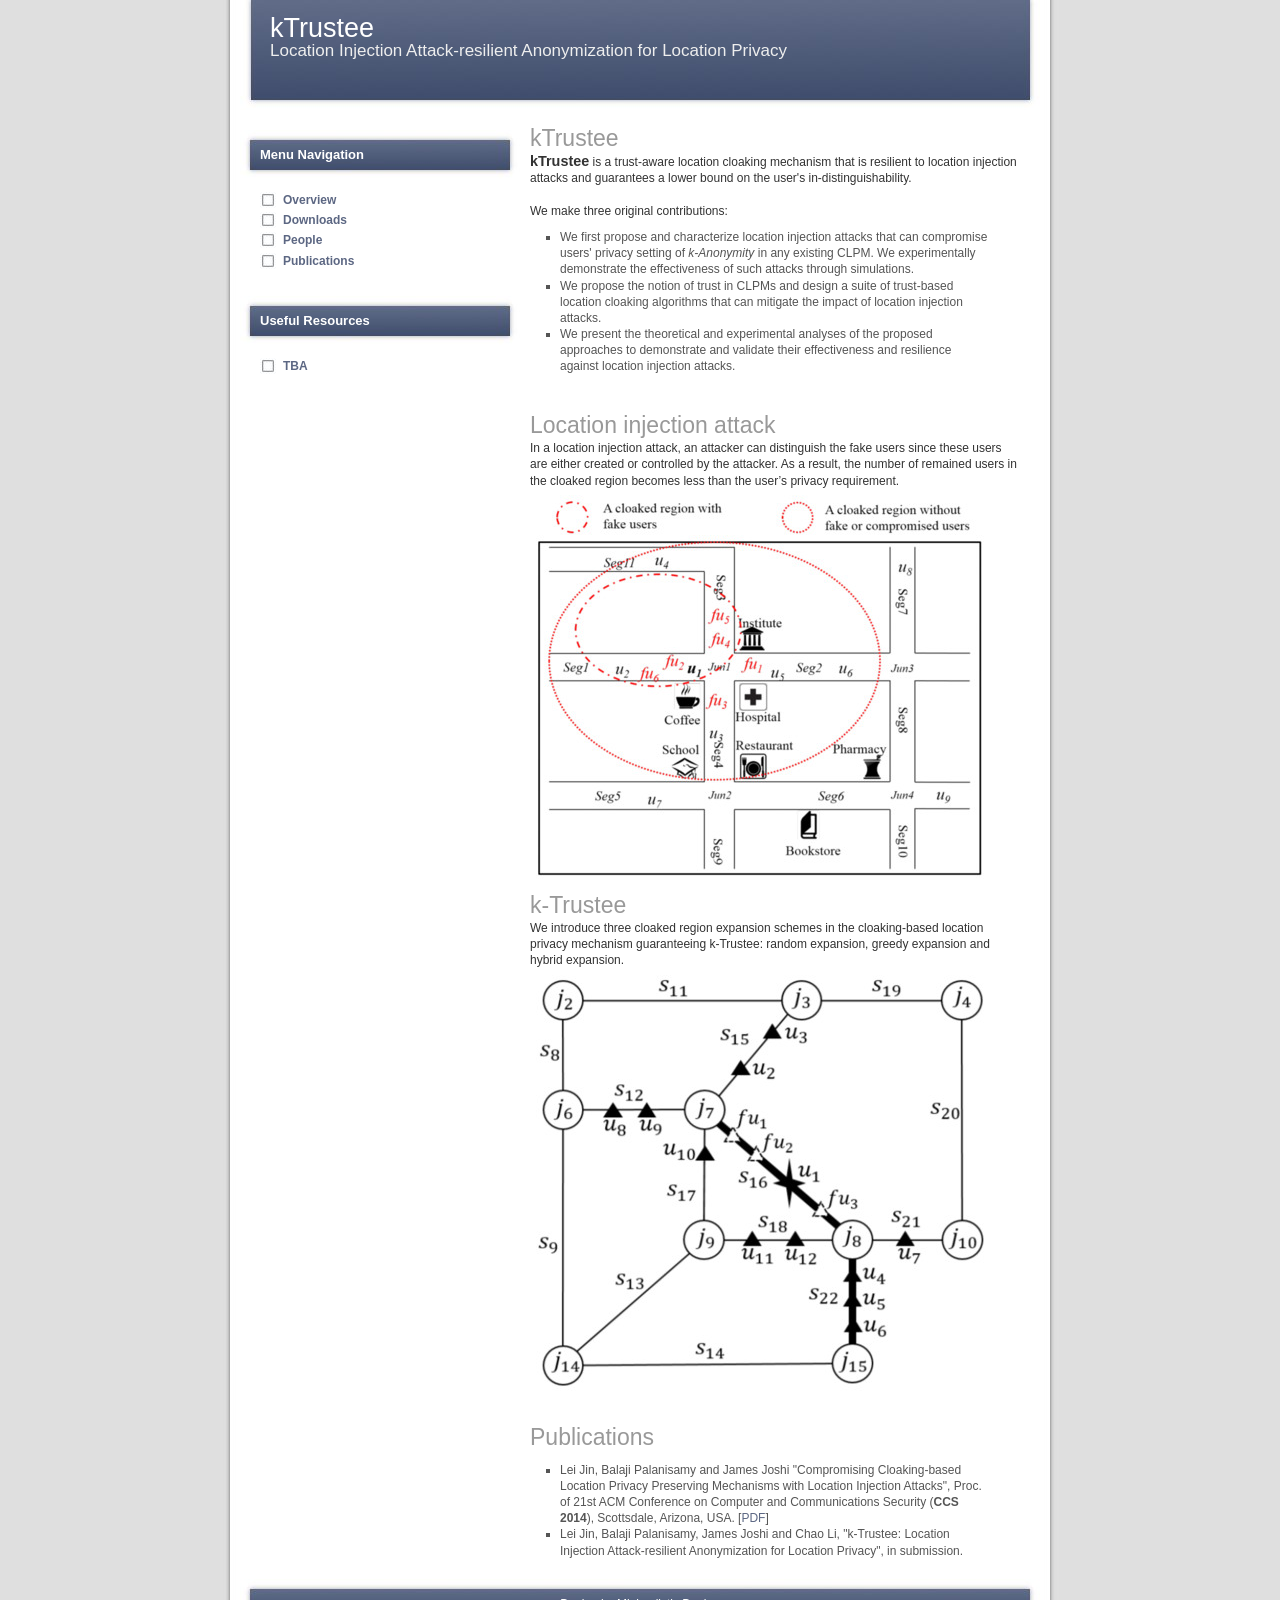
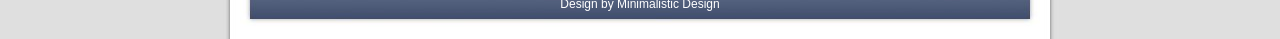
<file: index.html>
<!DOCTYPE html PUBLIC "-//W3C//DTD XHTML 1.0 Strict//EN" "http://www.w3.org/TR/xhtml1/DTD/xhtml1-strict.dtd">
<html xmlns="http://www.w3.org/1999/xhtml">
<head>
	<title>Free xhtml template - minimalistic-design.com</title>	
	<meta http-equiv="Content-Type" content="text/html; charset=UTF-8" />
	<link rel="stylesheet" type="text/css" href="style.css" media="screen" />
</head>
<body>

	<div id="page">

		<div id="header">
		<h1><a href="#">kTrustee</a></h1>
			<h2> Location Injection Attack-resilient Anonymization for Location Privacy</h2>
		</div>

		<div id="wrapper">

			<div id="content">

				<h2>kTrustee</h2>
				<b><big>kTrustee</big></b> is a trust-aware location cloaking mechanism that is resilient to location injection attacks and guarantees a lower bound on the user's in-distinguishability.
				<br /><br />
				We make three original contributions:
				<ul>
					<li>We first propose and characterize location injection attacks that can compromise users' privacy setting of <i>k-Anonymity</i> in any existing CLPM. We experimentally demonstrate the effectiveness of such attacks through simulations.</li>
					<li>We propose the notion of trust in CLPMs and design a suite of trust-based location cloaking algorithms that can mitigate the impact of location injection attacks.</li>
					<li>We present the theoretical and experimental analyses of the proposed approaches to demonstrate and validate their effectiveness and resilience against location injection attacks.</li>

				</ul> 
				<br /><br />
				
				<h2>Location injection attack</h2> 
				<p>
				In a location injection attack, an attacker can distinguish the fake users since these users are either created or controlled by the attacker. As a result, the number of remained users in the cloaked region becomes less than the user’s privacy requirement.
                <div id="attack">
					<img src="figures/attack.jpg" alt="attack" />
				</div>
				</p>

				<br /><br />

				<h2>k-Trustee</h2> 
				<div>We introduce three cloaked region expansion schemes in the cloaking-based location privacy mechanism guaranteeing k-Trustee: random expansion, greedy expansion and hybrid expansion.</div>
				<div id="algorithm">
					<img src="figures/algorithm.jpg" alt="algorithm" />
				</div>
				
				<br /><br />

				<h2 id="publications">Publications</h2> 
				<ul>
					<li>Lei Jin, Balaji Palanisamy and James Joshi "Compromising Cloaking-based Location Privacy Preserving Mechanisms with Location Injection Attacks", Proc. of 21st ACM Conference on Computer and Communications Security (<b>CCS 2014</b>), Scottsdale, Arizona, USA. [<a href="http://www.sis.pitt.edu/bpalan/papers/LocInjection-CCS2014.pdf">PDF</a>]</li>
					<li>Lei Jin, Balaji Palanisamy, James Joshi and Chao Li, "k-Trustee: Location Injection Attack-resilient Anonymization for Location Privacy", in submission.</li>
				</ul>
				

			</div>

			<div id="sidebar"> 

				<h2>Menu Navigation</h2>

				<ul>
					<li><a href="index.html">Overview</a></li> 
					<li><a href="downloads.html">Downloads</a></li> 
					<li><a href="people.html">People</a></li> 
					<li><a href="index.html#publications">Publications</a></li>
				</ul>

				<h2>Useful Resources</h2>

				<ul>
					<li><a href="#">TBA</a></li>  
				</ul>

			</div>

			<div style="clear: both;"> </div>

		</div>

		<div id="footer">
			<p>
				Design by <a href="http://www.minimalistic-design.com">Minimalistic Design</a>
			</p>
		</div>

	</div>


</body>

</html>
</file>
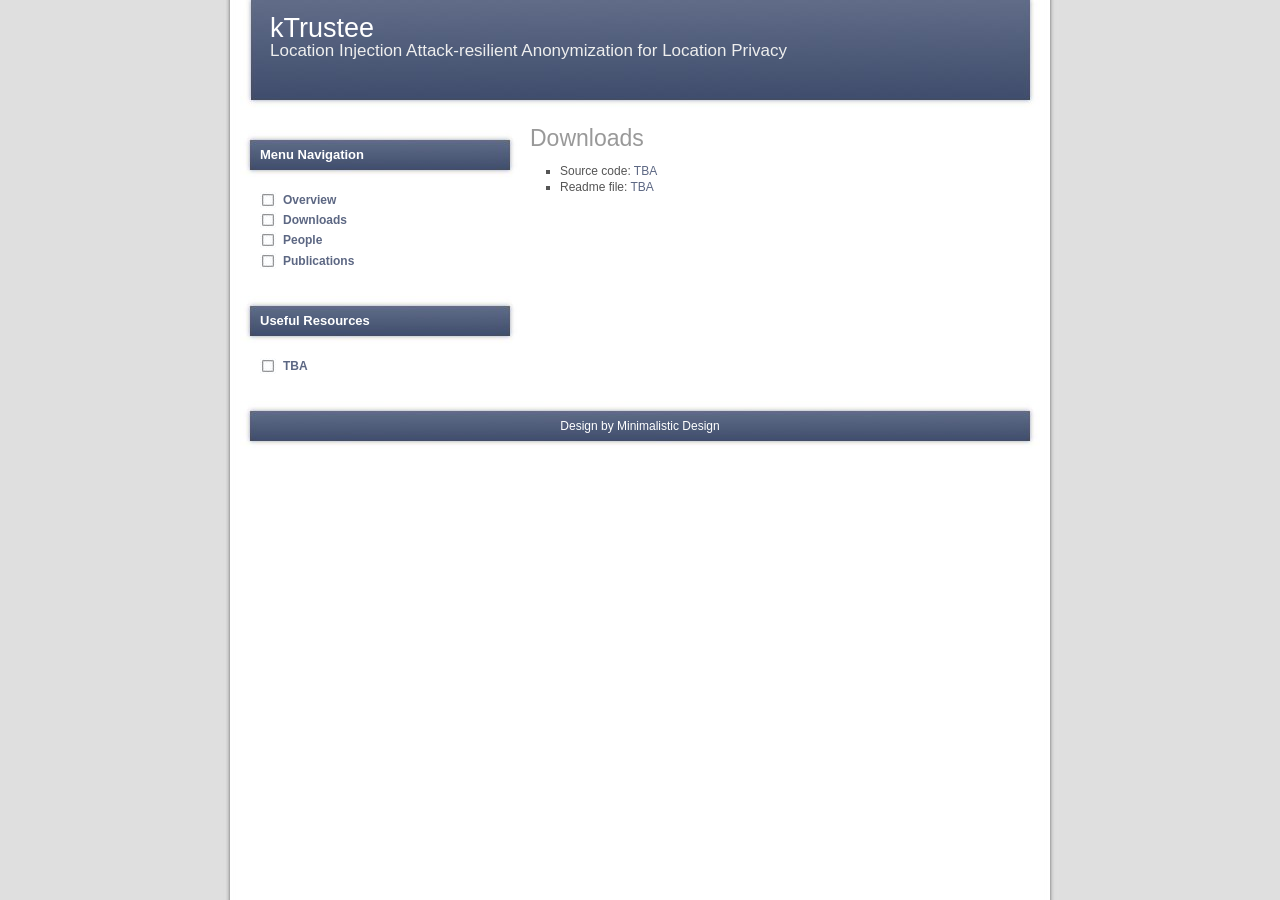
<file: downloads.html>
<!DOCTYPE html PUBLIC "-//W3C//DTD XHTML 1.0 Strict//EN" "http://www.w3.org/TR/xhtml1/DTD/xhtml1-strict.dtd">
<html xmlns="http://www.w3.org/1999/xhtml">
<head>
	<title>Free xhtml template - minimalistic-design.com</title>	
	<meta http-equiv="Content-Type" content="text/html; charset=UTF-8" />
	<link rel="stylesheet" type="text/css" href="style.css" media="screen" />
</head>
<body>

	<div id="page">

		<div id="header">
		<h1><a href="#">kTrustee</a></h1>
			<h2> Location Injection Attack-resilient Anonymization for Location Privacy</h2>
		</div>


		<div id="wrapper">

			<div id="content">

				<h2>Downloads</h2>
				<ul>
					<li>Source code: <a href="#">TBA</a></li>
					<li>Readme file: <a href="#">TBA</a></li>
				</ul>
				

			</div>

			<div id="sidebar"> 

				<h2>Menu Navigation</h2>

				<ul>
					<li><a href="index.html">Overview</a></li> 
					<li><a href="downloads.html">Downloads</a></li> 
					<li><a href="people.html">People</a></li> 
					<li><a href="index.html#publications">Publications</a></li>
				</ul>

				<h2>Useful Resources</h2>

				<ul>
					<li><a href="#">TBA</a></li>  
				</ul>

			</div>

			<div style="clear: both;"> </div>

		</div>

		<div id="footer">
			<p>
				Design by <a href="http://www.minimalistic-design.com">Minimalistic Design</a>
			</p>
		</div>

	</div>


</body>

</html>
</file>
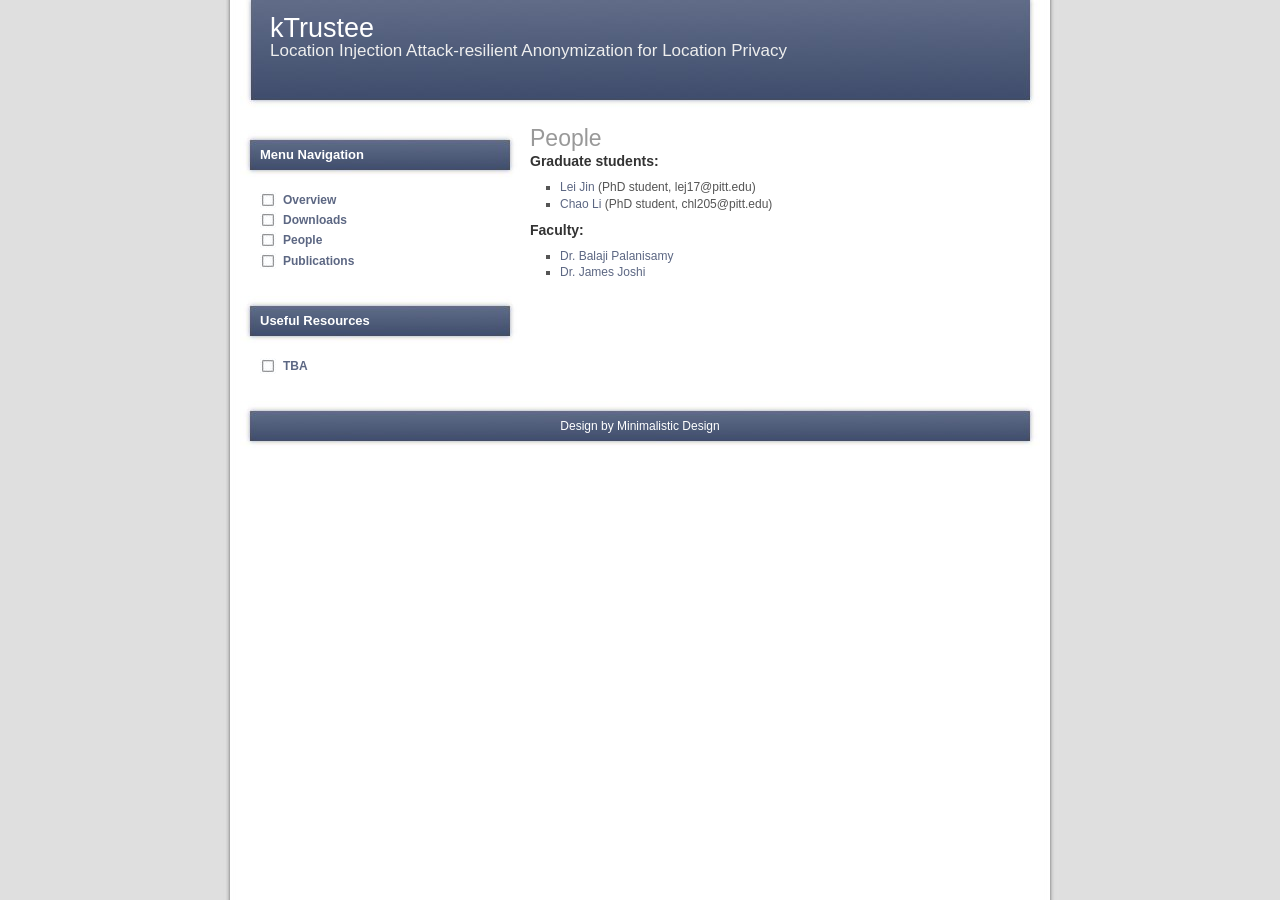
<file: people.html>
<!DOCTYPE html PUBLIC "-//W3C//DTD XHTML 1.0 Strict//EN" "http://www.w3.org/TR/xhtml1/DTD/xhtml1-strict.dtd">
<html xmlns="http://www.w3.org/1999/xhtml">
<head>
	<title>Free xhtml template - minimalistic-design.com</title>	
	<meta http-equiv="Content-Type" content="text/html; charset=UTF-8" />
	<link rel="stylesheet" type="text/css" href="style.css" media="screen" />
</head>
<body>

	<div id="page">

		<div id="header">
		<h1><a href="#">kTrustee</a></h1>
			<h2> Location Injection Attack-resilient Anonymization for Location Privacy</h2>
		</div>


		<div id="wrapper">

			<div id="content">

				<h2>People</h2>
				<h3>Graduate students:</h3>
				<ul>
					<li><a href="http://www.pitt.edu/~lej17/">Lei Jin</a> (PhD student, lej17@pitt.edu)</li>
					<li><a href="http://www.lichao.work/">Chao Li</a> (PhD student, chl205@pitt.edu)</li>
				</ul>

				<h3>Faculty:</h3>
				<ul>
					<li><a href="http://www.sis.pitt.edu/bpalan/">Dr. Balaji Palanisamy</a></li>
					<li><a href="https://www.sis.pitt.edu/jjoshi/">Dr. James Joshi</a></li>
				</ul>

			</div>

			<div id="sidebar"> 

				<h2>Menu Navigation</h2>

				<ul>
					<li><a href="index.html">Overview</a></li> 
					<li><a href="downloads.html">Downloads</a></li> 
					<li><a href="people.html">People</a></li> 
					<li><a href="index.html#publications">Publications</a></li>
				</ul>

				<h2>Useful Resources</h2>

				<ul>
					<li><a href="#">TBA</a></li>  
				</ul>

			</div>

			<div style="clear: both;"> </div>

		</div>

		<div id="footer">
			<p>
				Design by <a href="http://www.minimalistic-design.com">Minimalistic Design</a>
			</p>
		</div>

	</div>


</body>

</html>
</file>
<file: style.css>
*{margin:0; padding:0;}

body {
    font-family: Verdana, Arial, "Trebuchet MS", Sans-Serif, Georgia, Courier, "Times New Roman", Serif;
    font-size: 12px; 
    background: #dfdfdf url(images/bg.jpg) repeat-y top center;
    color: #333; 
    margin:0; 
    padding:0;
    line-height: 135%;
}

a { color: #5C6783; text-decoration: none; }
a:hover { text-decoration: none; color : #880000; }

img{ border: none; padding: 6px; } 
img a{border:none;} 

ul { list-style-type: none; }

#page {
    width: 800px;
    margin: 0 auto;
}

#header { 
    background: url(images/header.jpg) no-repeat;
    height: 110px;
}
#header h1 {
    font-size: 27px;
    font-weight: 100;
    padding: 20px 0 0 30px;
}
#header h1 a {
    color: #fff;
}
#header h1 a:hover {
    color: #BFD5FF;
}
#header h2 {
    color: #eee;
    font-size: 17px;
    font-weight: 100;
    padding: 7px 0 0 30px;
}

#index_image {
    float: right; 
    padding: 0 10px 10px 0;
    height: 200px;
    width: 200px;
}

#threat {
    float: right; 
    padding: 0 10px 10px 0;
    height: 200px;
    width: 200px;
}

#location_privacy {
    float: right; 
    padding: 0 10px 10px 0;
    height: 100px;
    width: 200px;
}

#location_anonymization {
    float: left; 
    padding: 0 10px 10px 0;
    height: 150px;
    width: 300px;
}

#existing {
    float: right; 
    padding: 0 10px 10px 0;
    height: 150px;
    width: 300px;
}

#forward_collision {
    float: left; 
    padding: 0 10px 10px 0;
    height: 150px;
    width: 220px;
}

#backward_collision {
    float: right; 
    padding: 0 10px 10px 0;
    height: 150px;
    width: 220px;
}

#varying_sen1 {
    float: left; 
    padding: 0 10px 10px 0;
    height: 178px;
    width: 220px;
}

#varying_sen2 {
    float: right; 
    padding: 0 10px 10px 0;
    height: 178px;
    width: 220px;
}

#algorithm {
    float: left; 
    padding: 0 10px 10px 0;
    height: 450px;
    width: 450px;
}

#attack {
    float: left; 
    padding: 0 30px 20px 0;
    height: 388px;
    width: 470px;
}

#algorithm1 {
    float: left; 
    padding: 0 10px 20px 0;
    height: 100px;
    width: 500px;
}

#algorithm2 {
    float: left; 
    padding: 0 10px 10px 0;
    height: 100px;
    width: 450px;
}

#motivation1 {
    float: right; 
    padding: 0 10px 10px 0;
    height: 250px;
    width: 450px;
}

#motivation2 {
    float: right; 
    padding: 0 10px 10px 0;
    height: 250px;
    width: 450px;
}

#group {
    float: right; 
    padding: 0 10px 30px 0;
    height: 154px;
    width: 450px;
}

#mechanism {
    float: right; 
    padding: 0 10px 30px 0;
    height: 154px;
    width: 450px;
}

#network {
    float: right; 
    padding: 0 10px 10px 0;
    height: 250px;
    width: 450px;
}

#framework {
    float: right; 
    padding: 0 20px 0px 0;
    height: 250px;
    width: 450px;
}



#wrapper {
    padding: 0 20px 0 0;

}

#content {
    float: right;
    width: 490px;
    padding-top: 20px;
    padding-bottom: 10px;
    text-align: left;
}

#sidebar {
    float: left;
    width: 280px;
    padding-bottom: 20px;
}

#footer {
    margin: 0 auto 10px auto;
    background: #fff url(images/footer.jpg) no-repeat;
    height: 50px;
    line-height: 50px;
    font-weight: 100;
    font-size: 12px;
    text-align: center;
    color #fff;	
}
#footer p { color: #fff; }
#footer a { color: #fff; text-decoration: none; }
#footer a:hover { text-decoration: underline; }

#content h2 {
    font-weight: 100;
    font-size: 23px;
    margin: 0 0 4px; padding: 0 0 3px; 
    color: #999;
}

#content ul {
    color: #555555;
    padding: 10px 30px;
}
#content ul li {
    list-style-type: square;
}

#sidebar img { padding: 0; margin: 0; }
#sidebar ul {
    list-style-type: none; 
}

#sidebar h2 {
    background: #FBD499 url(images/sidebarh2.jpg) no-repeat;
    height: 50px;
    line-height: 50px;
    font-weight: 600;
    font-size: 13px;
    margin: 20px 0 0 0; padding: 0 0 0 20px; 
    color: #fff;
}

#sidebar ul {
    padding: 10px 0 5px 20px;
}

#sidebar ul li {
    background: url(images/bullet.jpg) no-repeat center left;
    padding: 2px 0 2px 23px;
}
#sidebar ul li a { font-size: 12px; font-weight: 600; }
</file>
